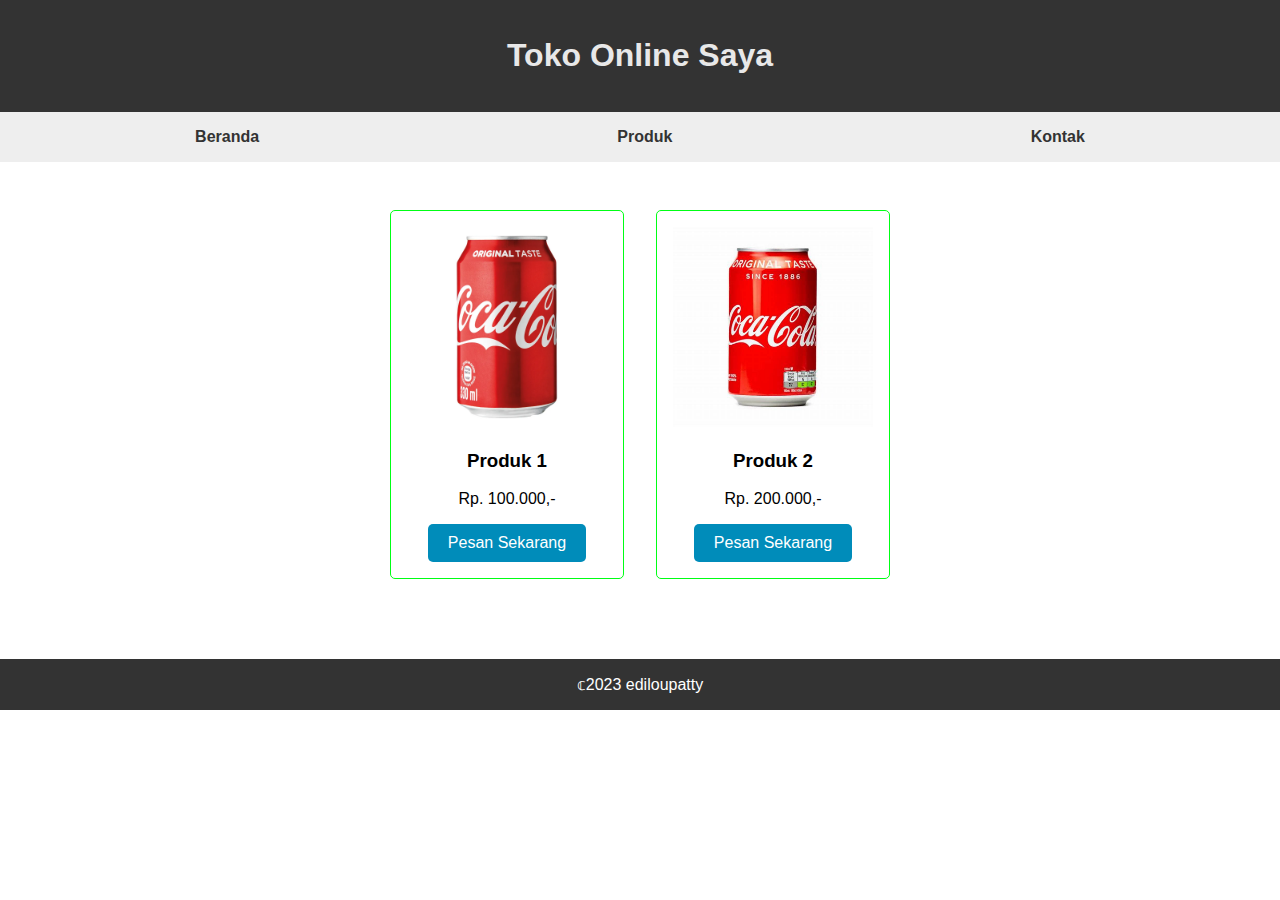
<file: index.html>
<!DOCTYPE html>
<html lang="id">
<head>
    <meta charset="UTF-8">
    <meta name="viewport" content="width=device-width, initial-scale=1.0">
    <title>Toko Online Saya</title>
    <link rel="stylesheet" href="styles.css">
    <style>
        body {
            font-family: Arial, sans-serif;
            margin: 0;
            padding: 0;
        }

        header {
            background-color: #333;
            color: rgb(232, 232, 232);
            text-align: center;
            padding: 1rem;
        }

        nav {
            display: flex;
            justify-content: space-around;
            background-color: #eeeeee;
            padding: 1rem;
        }

        nav a {
            text-decoration: none;
            color: #333;
            font-weight: bold;
        }

        nav a:hover {
            color: #666;
        }

        .container {
            display: flex;
            flex-wrap: wrap;
            justify-content: center;
            padding: 2rem;
        }

        .product {
            border: 1px solid #00ff15;
            border-radius: 5px;
            width: 200px;
            margin: 1rem;
            padding: 1rem;
            text-align: center;
        }

        .product img {
            width: 100%;
        }

        .btn {
            display: inline-block;
            padding: 10px 20px;
            background-color: #008CBA;
            color: white;
            text-align: center;
            text-decoration: none;
            border-radius: 5px;
            font-size: 16px;
            transition: background-color 0.3s;
        }

        .btn:hover {
            background-color: #0074A6;
        }

        footer {
            background-color: #333;
            color: rgb(255, 255, 255);
            text-align: center;
            padding: 1rem;
            margin-top: 2rem;
        }
    </style>
</head>
<body>
    <header>
        <h1>Toko Online Saya</h1>
    </header>

    <nav>
        <a href="#beranda">Beranda</a>
        <a href="#produk">Produk</a>
        <a href="#kontak">Kontak</a>
    </nav>

    <div class="container">
        <div class="product">
            <img src="gambar_produk1.jpg" alt="Produk 1">
            <h3>Produk 1</h3>
            <p>Rp. 100.000,-</p>
            <a href="checkout.html" class="btn">Pesan Sekarang</a>
        </div>

        <div class="product">
            <img src="gambar_produk2.jpg" alt="produk 2">
            <h3>Produk 2</h3>
            <p>Rp. 200.000,-</p>
            <a href="checkout.html" class="btn">Pesan Sekarang</a>
        </div>

        <!-- Tambahkan produk lainnya sesuai kebutuhan -->
    </div>

    <footer>
        &copf;2023 ediloupatty
    </footer>
    </html>
</file>
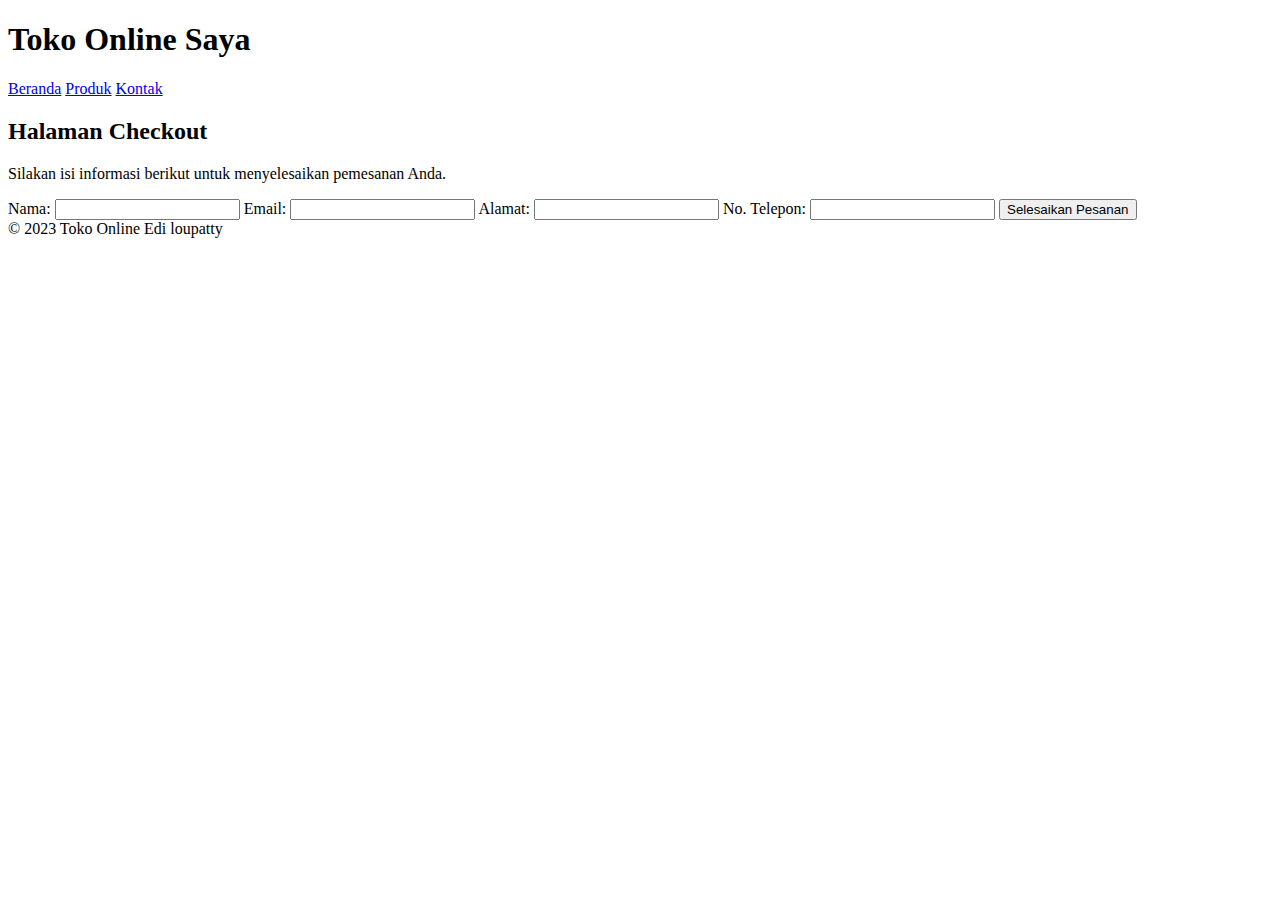
<file: checkout.html>
<!DOCTYPE html>
<html lang="id">
<head>
    <meta charset="UTF-8">
    <meta name="viewport" content="width=device-width, initial-scale=1.0">
    <title>Halaman Checkout - Toko Online Saya</title>
    <link rel="stylesheet" href="styles.css">
    <style>
        /* (style Anda) */
    </style>
</head>
<body>
    <header>
        <h1>Toko Online Saya</h1>
    </header>

    <nav>
        <a href="index.html">Beranda</a>
        <a href="index.html#produk">Produk</a>
        <a href="index.html#kontak">Kontak</a>
    </nav>

    <div class="container">
        <div class="checkout-info">
            <h2>Halaman Checkout</h2>
            <p>Silakan isi informasi berikut untuk menyelesaikan pemesanan Anda.</p>
        </div>

        <!-- Perhatikan perubahan pada baris berikut -->
        <form action="submit_order_email.php" method="POST">
            <label for="name">Nama:</label>
            <input type="text" id="name" name="name" required>

            <label for="email">Email:</label>
            <input type="email" id="email" name="email" required>

            <label for="address">Alamat:</label>
            <input type="text" id="address" name="address" required>

            <label for="phone">No. Telepon:</label>
            <input type="tel" id="phone" name="phone" required>

            <button type="submit">Selesaikan Pesanan</button>
        </form>
    </div>

    <footer>
        &copy; 2023 Toko Online Edi loupatty
    </footer>
</body>
</html>
</file>
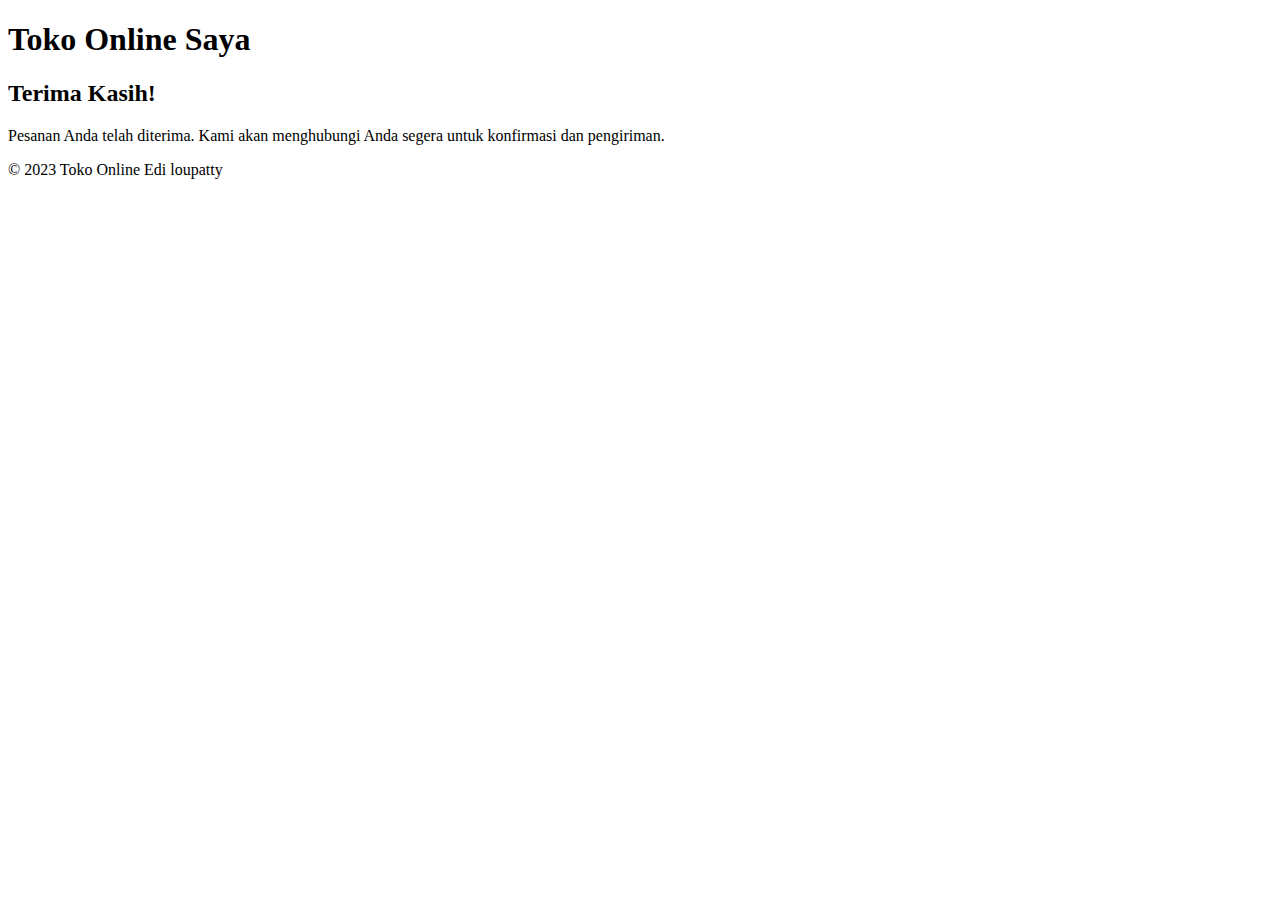
<file: thank_you.html>
<!DOCTYPE html>
<html lang="id">
<head>
    <meta charset="UTF-8">
    <meta name="viewport" content="width=device-width, initial-scale=1.0">
    <title>Terima Kasih - Toko Online Saya</title>
    <!-- Tambahkan gaya CSS sesuai kebutuhan -->
</head>
<body>
    <header>
        <h1>Toko Online Saya</h1>
    </header>

    <!-- Tambahkan navigasi jika diperlukan -->

    <div class="container">
        <h2>Terima Kasih!</h2>
        <p>Pesanan Anda telah diterima. Kami akan menghubungi Anda segera untuk konfirmasi dan pengiriman.</p>
    </div>

    <footer>
        &copy; 2023 Toko Online Edi loupatty
    </footer>
</body>
</html>
</file>
<file: styles.css>
<style>
    .btn {
        display: inline-block;
        padding: 10px 20px;
        background-color: #008CBA;
        color: white;
        text-align: center;
        text-decoration: none;
        border-radius: 5px;
        font-size: 16px;
        transition: background-color 0.3s;
    }
    .btn:hover {
        background-color: #0074A6;
    }
</style>
</file>
